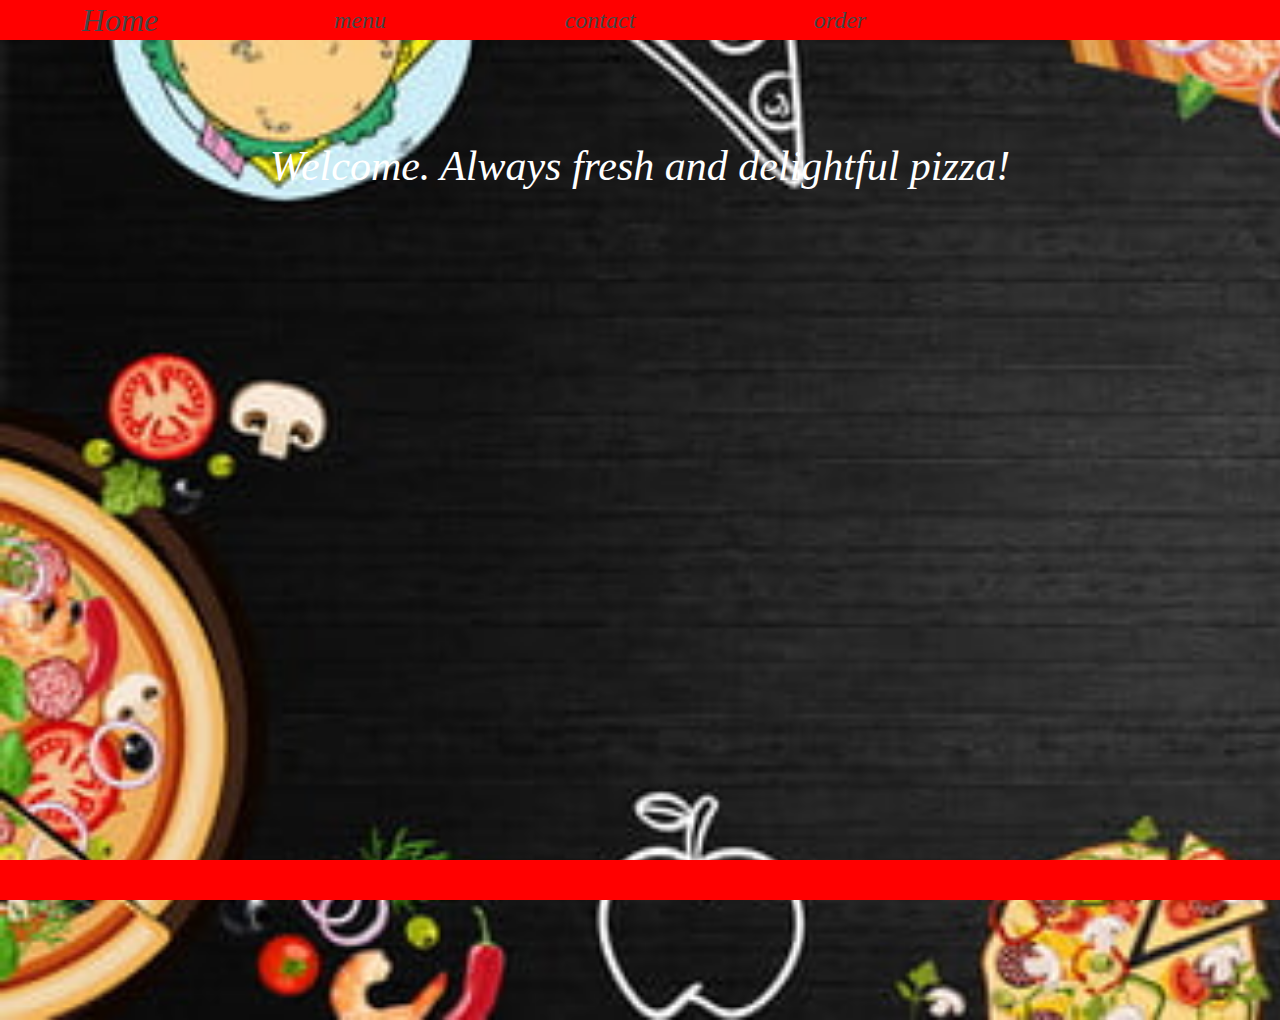
<file: index.html>
<!DOCTYPE html>
<html>
    <head>
      <link rel="stylesheet" href="style.css"/>
      <title>Great food.</title>
      
      </head>
      <body>
          <!--en vertical container som allting ligger i för att underlätta strukturen -->
            <div class="verticalContainer">
                <section></section>
                    <div id="menuContainer">
                        <!-- alla olika items i menyn -->
                        <div class="item">Home</div>
                        <div class="item" onclick="location.href='menu.html'">menu</div>
                        <div class="item" onclick="location.href='contact.html';">contact</div>
                        <div class="item" onclick="location.href='order.html';">order</div>
                    </div>
                </div>
                
                <div class="section"> 
                    <div class="customerMessage">
                        <p>Welcome. Always fresh and delightful pizza!</p>
                    </div>
                  
                </div>
                         

                <div id="footer">
                        
                </div> 
            </div>       
        </body>
</html>
</file>
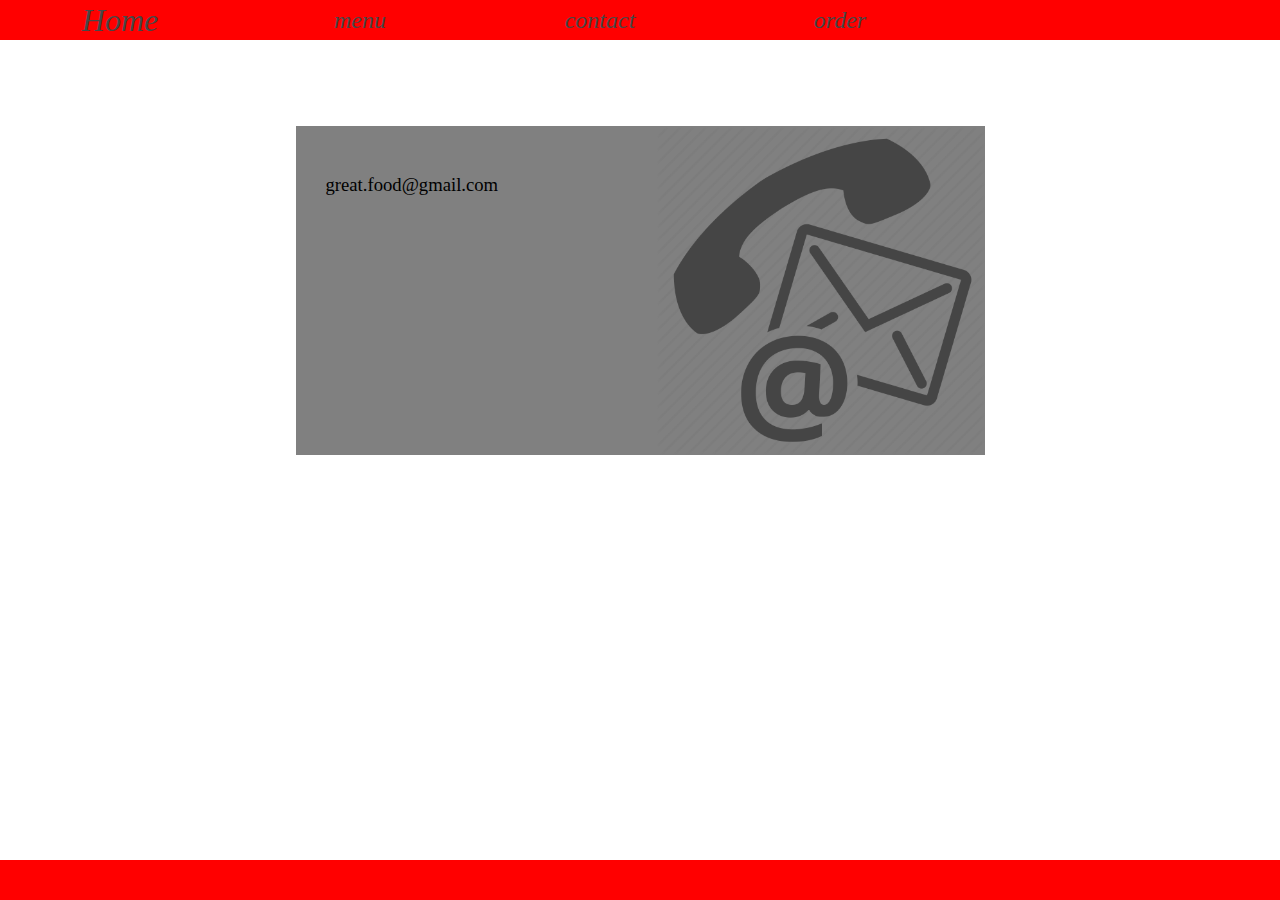
<file: contact.html>
<!DOCTYPE html>
<html>
    <head>
      <link rel="stylesheet" href="style.css"/>
      <title>Great food</title>
      </head>
      <body>
           <!--en vertical container som allting ligger i för att underlätta strukturen -->
        <div class="verticalContainer">
            <div class="section">
                <div id="menuContainer">
                    <!--alla olika items i menyn -->
                <div class="item" onclick="location.href='index.html';">Home</div>
                <div class="item" onclick="location.href='products.html';">menu</div>
                <div class="item" onclick="location.href='contact.html';">contact</div>
                <div class="item" onclick="location.href='aboutus.html';">order</div>
                
                
                </div>
            </div>
            <div class="section">
                <div class="dealercontainer">
                    <!--två stycken bilder och text-->
                    <div class="dealership"><!--<img src="images/grey.png">-->
                    <p>great.food@gmail.com</p>
                    </div>
                    <div class="dealership"><img src="images/contacticon.jpg"></div>
                    
                    
                </div>
                <div class="abouttext">
                    <!--text -->

                </div>
            </div>
            <!--footer med text -->
            <div id="footer">
                 
            </div>  
        </div>    
    </body>
</html>
</file>
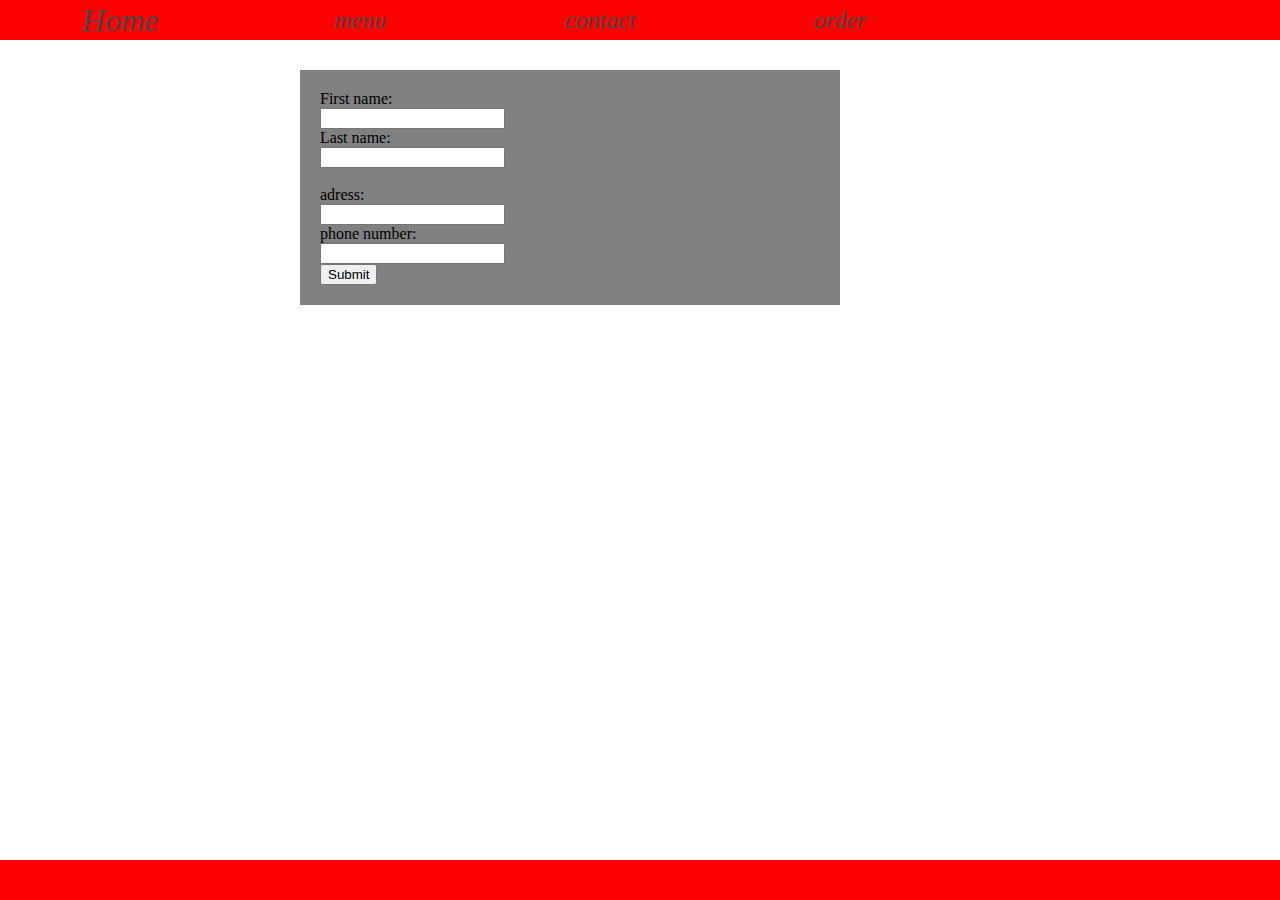
<file: order.html>
<!DOCTYPE html>
<html>
    <head>
      <link rel="stylesheet" href="style.css"/>
      <title>Great food</title>
      </head>
      <body>
           <!--en vertical container som allting ligger i för att underlätta strukturen -->
        <div class="verticalContainer">
            <div id="menuContainer">
                <!--alla olika items i menyn -->
                <div class="item" onclick="location.href='index.html';">Home</div>
                <div class="item" onclick="location.href='products.html';">menu</div>
                <div class="item" onclick="location.href='contact.html';">contact</div>
                <div class="item" onclick="location.href='aboutus.html';">order</div>
                
                
            </div>
            <div class="section">
                <div class="center">
                <div class="order">
                    <form action="/action_page.php">
                        <label for="fname">First name:</label><br>
                        <input type="text" id="fname" name="fname" value=""><br>
                        <label for="lname">Last name:</label><br>
                        <input type="text" id="lname" name="lname" value=""><br><br>
                        <label for="fname">adress:</label><br>
                        <input type="text" id="fname" name="fname" value=""><br>
                        <label for="fname">phone number:</label><br>
                        <input type="text" id="fname" name="fname" value=""><br>
                        <input type="submit" value="Submit">
                        
                      </form> 
                        
                    </div>
                </div>
               </div>
            </div>
            <!--footer med text -->
            <div id="footer">
                
            </div> 
            </div>  
        </div>
    </body>
</html>
</file>
<file: style.css>
body {
  background-image: linear-gradient(rgb(255, 255, 255), rgb(255, 255, 255));
  margin:0px;
  min-height:100vh;
}

/* Används för sidans huvudlayout. Använder flexbox för att dela upp sidan i vertikal sektioner */

.verticalContainer {
  display: flex;
  flex-direction: column;
  flex-wrap: nowrap;
  justify-content: center;
  width: 100%;
  position:absolute;
  top:0px;
}

.section {
width:100%;

}

/* Definerar layout av meny mha flexbox */
#menuContainer {
  display: flex;
  flex-wrap: nowrap;
  justify-content: left;
  align-items: center;
  width: 100%;
  height:40px;
  background-image: linear-gradient(to right, rgb(255, 0, 0), rgb(255, 0, 0) );
}

/* Definerar ytan där produktern visas på produktsidan*/
#mainArea {
  max-width:950px;
  min-width: 500px;
  display: flex;
  flex-wrap: wrap;
  justify-content: center;
  margin: auto;
}

.productsContainer {
  display: flex;
  flex-wrap: wrap;
  justify-content: space-between;
  margin: auto;
  border: 2px;
  border-color: rgb(0, 0, 0);
  border-style: solid;
  background-color: rgb(190, 190, 190);
}

/* Klass för menyval i huvudmeny. Kan innehålla underelement som styrs med flexbox*/
.item {
  display: flex ;
  justify-content: center;
  align-items: center;
  text-align: center;
  font-style: italic;
  cursor: pointer;
  vertical-align: middle;
  width: 240px;
  height:100%;
  font-size: x-large;
  margin: 0px;
  color:rgb(71, 71, 71);
 /* border: 2px solid rgb(36, 4, 4);
  background-color: rgb(78, 7, 7); */
}

/* Klass som förstorar text i menyn när muspekaren är över*/
.item:hover {
  font-size: xx-large;  
}

.itemHoover {
  font-size: xx-large;
}

.item > img {
padding:2px;
height:90%;
}

.customerMessage {
  font-size: 42px;
  font-style: italic;
  color:white;
  text-align: center;
  vertical-align: middle;
  height: calc(100vh - 80px);
  background-image: url("images/pizza-back3.jpg");
  background-size: cover;
  padding: 100px;
}

.title {
     display: flex ;
     justify-content:center;
     font-size: xx-large;
     height: 150px;
     width: 100px;
     margin: auto;
     padding: 20px 0;
     
}
.preview {
     display: flex ;
     justify-content:center;
     font-size: x-large;
     height: 200px;
     width: 250px;
     margin: 15px;
     margin-bottom: 15px;


}

/* styling av footern. Skall alltid ligg alängst ner och synas*/
#footer {
  display: flex ;
  justify-content: center;
  align-items: center;
  height: 40px;
  background-color: rgb(255, 0, 0);
  position: fixed;
  bottom: 0;
  width: 100%;
} 

.footer > p { 
font-size: large;
margin: 0px;
}

.banner {
  font-size: xx-large;
  width:100%;
  margin-left: auto;
  margin-right: auto;
  display: flex;
  justify-content: center;
  margin-bottom: -20px;
  margin-top:0px;
  background-color: rgb(0, 0, 0);
}


.product {
  display: flex ;
  flex-direction: column;
  justify-content:center;
  font-size: x-large;
  height: 100%;
  margin: 20px;
  padding:10px;
}


.order {
  background-color: gray;
  width:500px;
  display: flex ;
  flex-direction: column;
  justify-content:center;
  padding:20px;
}

.center {
  left:400px;
  width:400px;
  top:100px;
  margin: 30px;
  margin-left: 300px;
  background-color: gray;
}
.product > p {
  margin: 20px;
  color: rgb(211, 209, 206);
  font-size: 16px;
  background-image: linear-gradient(to right, rgb(255, 0, 0), rgb(255, 0, 0) );
  padding: 2px;
  font-style: initial;
}




.dealership {
  font-size: medium;
*width: 100%;
  height: 70%;
  margin-left: 0px;
  margin-right: 0px;
  display: flex;
  justify-content: right;
  margin-bottom: -20px;
  margin-top: 10px;
  background-color: grey;
 /* background-image: url("images/contacticon.jpg");*/
  background-position: right;
}

.dealership p {
  width:300px;
  padding:30px;
  font-size: 14pt;
}



.dealercontainer {
  display: flex;
  flex-wrap: nowrap;
  justify-content: center;
  align-items: center;
  height: 470px;
}

.dealercontainer > img {
  height: 200px;
}

.dealercontainer > p {
  text-align: center;
  font-size: xx-large;
}

.abouttext {
  display: flex;
  flex-wrap: right;
  justify-content: center;
  margin-top:30px;
  font-size: 18px;
  font-style: italic;
  color:white;
  text-align: center;
}

.abouttext > p {
    width:50%;
}

.documentation {
  margin-left: 40px;;
  margin-top:30px;
  font-size: 18px;
  font-style: italic;
  color:white;
  text-align: left;
}

.documentation > p {
  width:70%;
}
</file>
